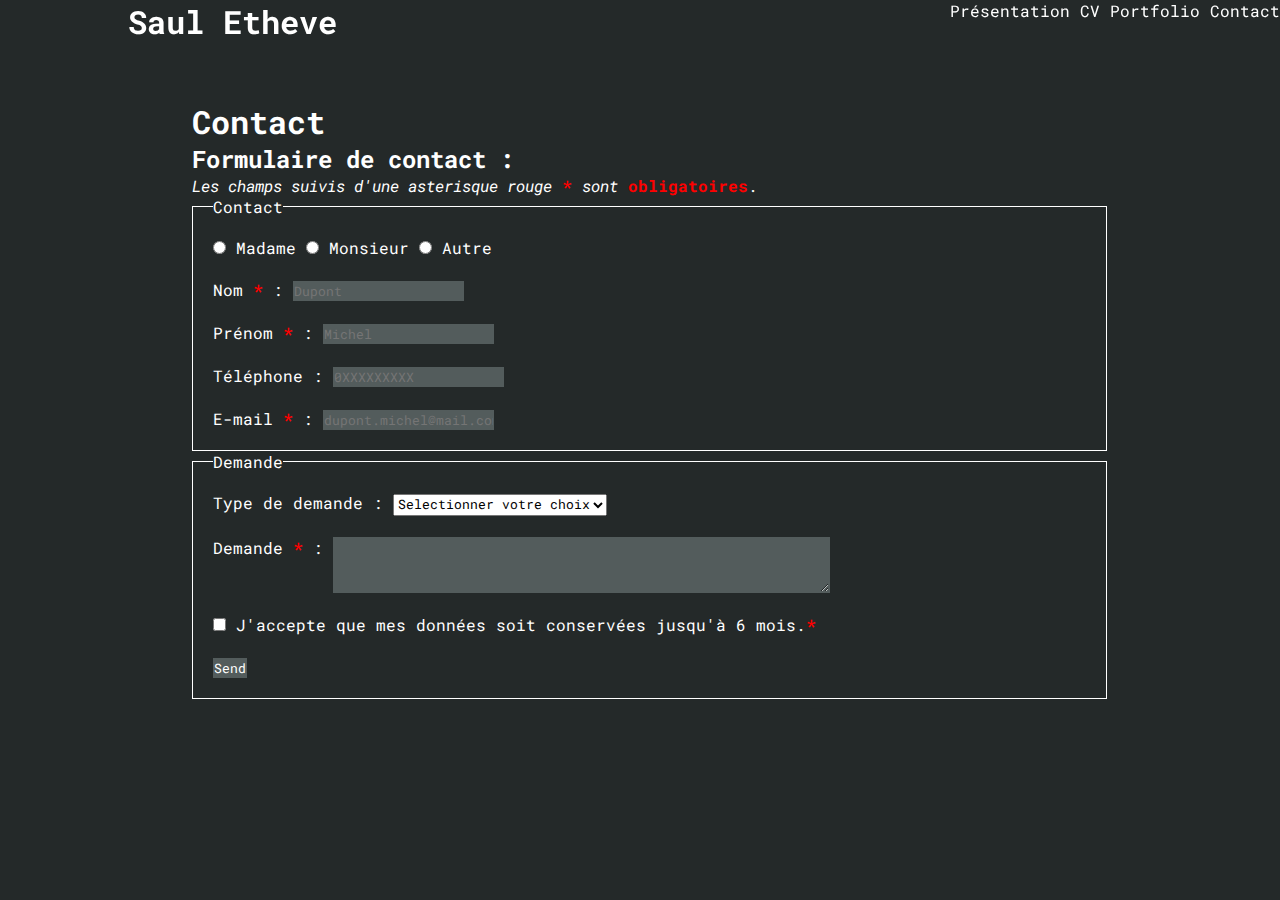
<file: contact.html>
<!DOCTYPE html>
<html lang="en">
<head>
    <meta charset="UTF-8">
    <meta http-equiv="X-UA-Compatible" content="IE=edge">
    <meta name="viewport" content="width=device-width, initial-scale=1.0">
    <link rel="stylesheet" href="style.css">
    <link href="https://fonts.googleapis.com/css2?family=Aleo&family=Lato:wght@300&family=Quicksand:wght@300&family=Roboto+Mono:wght@200&family=Ubuntu:wght@300&display=swap" rel="stylesheet"> 
    <link href="https://fonts.googleapis.com/css2?family=Aleo&family=Lato:wght@300&family=Quicksand:wght@300&family=Ubuntu:wght@300&display=swap" rel="stylesheet"> 
    <title>Contact</title>
</head>
<body>
    <div id="order_parent">

        <!-- Header / Black Row 1 -->
        <div class="header">
            <div class="subheader">
                <div class="logo">
                    <h1>Saul Etheve</h1>
                </div>
                <ul class="navigation">
                    <a href="index.html"><li class="nav">Présentation</li></a>
                    <a href="cv.html"><li class="nav">CV</li></a>
                    <a href="portfolio.html"><li class="nav">Portfolio</li></a>
                    <a href="contact.html"><li class="nav"><span>Contact</span></li></a>
                </ul>
            </div>
        </div>
        <h1>Contact</h1>
			<h2>Formulaire de contact :</h2>
			<form>
				<p><i>Les champs suivis d'une asterisque rouge</i> <em>*</em> <i>sont</i> <em>obligatoires</em>.</p>
				<fieldset>
					<legend>Contact</legend>
					<div>
						<label for="Madame"><input class="Civ" type="radio" required="" name="Civ" value="" > Madame </label>
						<label for="Monsieur"><input class="Civ" type="radio" required="" name="Civ" value="" > Monsieur </label>
						<label for="Autre"><input class="Civ" type="radio" required="" name="Civ" value="" > Autre </label>
					</div>
					<div>
						</br>
						<label  for="Nom"> Nom <em>*</em> :</label>
						<input id="Nom" type="text" placeholder="Dupont" required="Ce champs est obligatoire.">
					</div>
					<div>
						</br>
						<label  for="Prenom"> Prénom <em>*</em> :</label>
						<input id="Prenom" type="text" placeholder="Michel" required="Ce champs est obligatoire.">
					</div>
					<div>
						</br>
						<label  for="telephone"> Téléphone :</label>
						<input id="telephone" type="tel" placeholder="0XXXXXXXXX" pattern={0-9}(10)>
					</div>
					<div>
						</br>
						<label  for="email"> E-mail <em>*</em> :</label>
						<input id="email" type="email" placeholder="dupont.michel@mail.com" required="Ce champs est obligatoire.">
					</div>
				</fieldset>
				<fieldset>
					<legend>Demande</legend>
					<div>
						<label  for="nature"> Type de demande :</label>
						<select id="nature">
							<option value=" " name="choix" id="nature"> Selectionner votre choix</option>
							<option value="message" required="" name="demande_nat" id="nature">Message</option>
							<option value="tech_issue" required="" name="demande_nat" id="nature">Problème 	Technique</option>
							<option value="modif_issue" required="" name="demande_nat" id="nature">Demande de modification</option>
						</select>
					</div>
					<div>
					</br>
						<label  for="demande"> Demande <em>*</em> :</label>
						<textarea id="demande" type="text" required="Ce champs est obligatoire." rows="3" cols="60" maxlength="500" minlength="30"></textarea>
					</div>
					<div>
						</br>
						<label for="agreement"> <input class="agree" type="checkbox" required=""> J'accepte que mes données soit conservées jusqu'à 6 mois.<em>*</em></label>
					</div>
					<div>
						</br>
						<input id="validation" type="submit" name="Valider" value="Send">
					</div>
				</fieldset>

			</form>
</body>
</html>
</file>
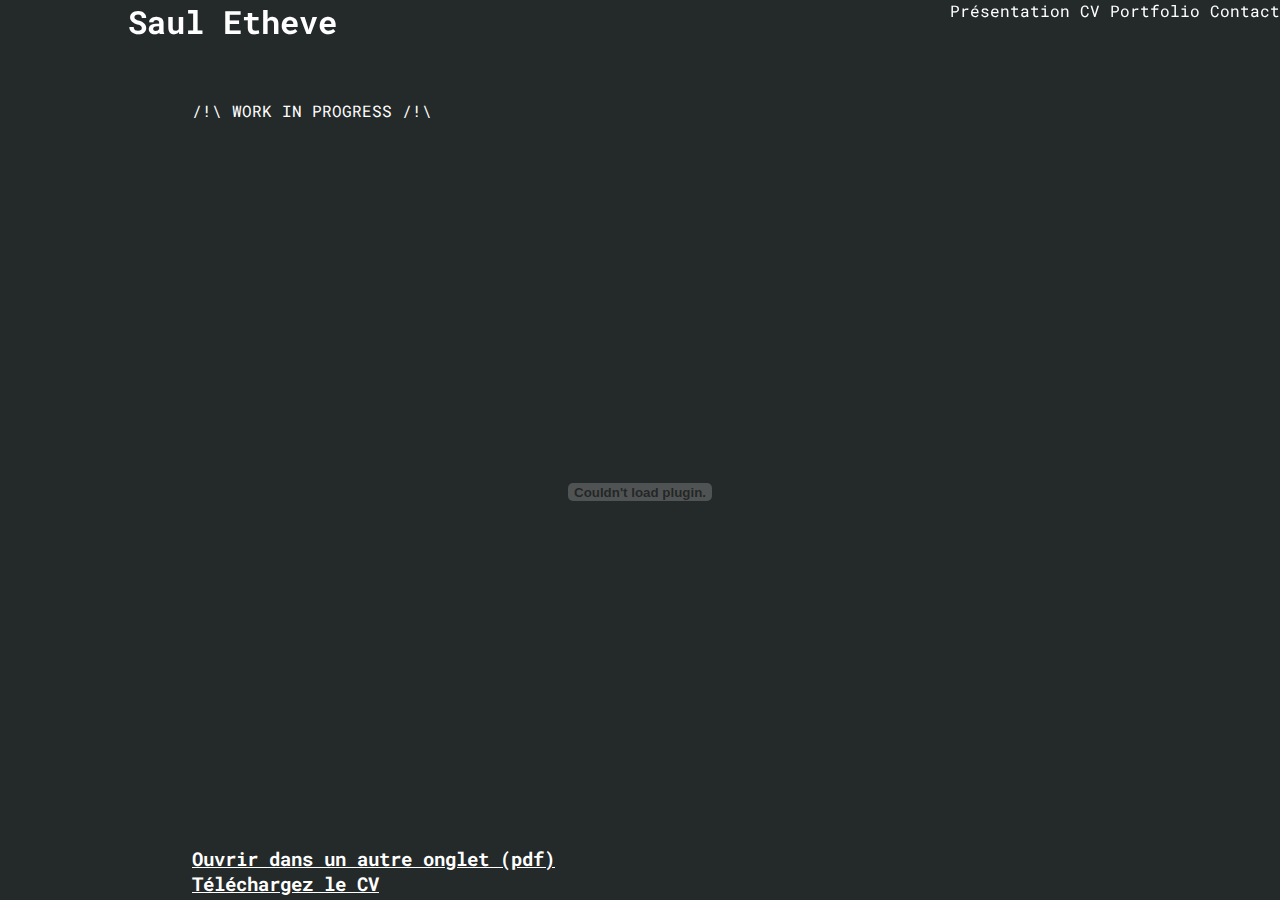
<file: cv.html>
<!DOCTYPE html>
<html lang="en">
<head>
    <meta charset="UTF-8">
    <meta http-equiv="X-UA-Compatible" content="IE=edge">
    <meta name="viewport" content="width=device-width, initial-scale=1.0">
    <link rel="stylesheet" href="style.css">
    <link href="https://fonts.googleapis.com/css2?family=Aleo&family=Lato:wght@300&family=Quicksand:wght@300&family=Roboto+Mono:wght@200&family=Ubuntu:wght@300&display=swap" rel="stylesheet"> 
    <link href="https://fonts.googleapis.com/css2?family=Aleo&family=Lato:wght@300&family=Quicksand:wght@300&family=Ubuntu:wght@300&display=swap" rel="stylesheet"> 
    <title>CV</title>
</head>
<body>
    <div id="order_parent">

        <!-- Header / Black Row 1 -->
        <div class="header">
            <div class="subheader">
                <div class="logo">
                    <h1>Saul Etheve</h1>
                </div>
                <ul class="navigation">
                    <a href="index.html"><li class="nav">Présentation</li></a>
                    <a href="cv.html"><li class="nav"><span>CV</span></li></a>
                    <a href="portfolio.html"><li class="nav">Portfolio</li></a>
                    <a href="contact.html"><li class="nav">Contact</li></a>
                </ul>
            </div>
        </div>
        <p>/!\ WORK IN PROGRESS /!\</p>
        </br>
        <embed src="cv_saul_etheve2022.pdf" width="100%" height="700" type="application/pdf">
        </br>
        <div class="dlbtn">
            <a href="cv_saul_etheve2022.pdf" target="_blank" class="dlbtn"><h3> Ouvrir dans un autre onglet (pdf) </h3></a>
        </div>
        <div class="dlbtn">
            <a href="cv_saul_etheve2022.pdf" download="cv_saul_etheve2022.pdf" ><h3> Téléchargez le CV </h3></a>
        </div>
        
</body>
</html>
</file>
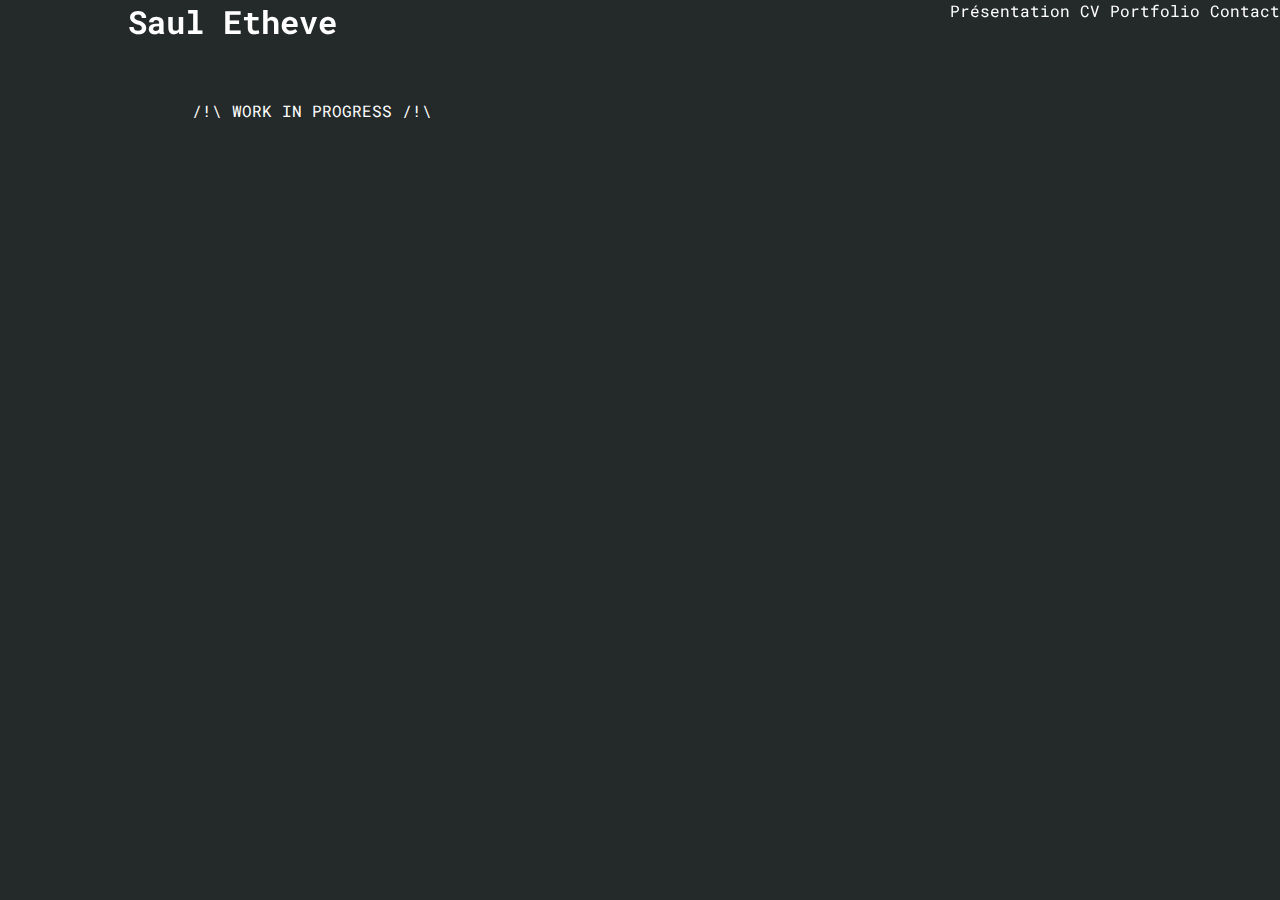
<file: portfolio.html>
<!DOCTYPE html>
<html lang="en">
<head>
    <meta charset="UTF-8">
    <meta http-equiv="X-UA-Compatible" content="IE=edge">
    <meta name="viewport" content="width=device-width, initial-scale=1.0">
    <link rel="stylesheet" href="style.css">
    <link href="https://fonts.googleapis.com/css2?family=Aleo&family=Lato:wght@300&family=Quicksand:wght@300&family=Roboto+Mono:wght@200&family=Ubuntu:wght@300&display=swap" rel="stylesheet"> 
    <link href="https://fonts.googleapis.com/css2?family=Aleo&family=Lato:wght@300&family=Quicksand:wght@300&family=Ubuntu:wght@300&display=swap" rel="stylesheet"> 
    <title>Portfolio</title>
</head>
<body>
    <div id="order_parent">

        <!-- Header / Black Row 1 -->
        <div class="header">
            <div class="subheader">
                <div class="logo">
                    <h1>Saul Etheve</h1>
                </div>
                <ul class="navigation">
                    <a href="index.html"><li class="nav">Présentation</li></a>
                    <a href="cv.html"><li class="nav">CV</li></a>
                    <a href="portfolio.html"><li class="nav"><span>Portfolio</span></li></a>
                    <a href="contact.html"><li class="nav">Contact</li></a>
                </ul>
            </div>
        </div>
        <p>/!\ WORK IN PROGRESS /!\</p>
</body>
</html>
</file>
<file: style.css>
*{
    color: rgb(255, 255, 255);
    font-family: roboto mono;
    text-decoration: none;
	margin: 0;
	padding: 0;
	/* list-style: none; */
}

body{
	background-color: #242929;
    margin-left: 15%;
    margin-right: 15%;
	padding-top: 100px;
}

.header{
	top: 0;
	width: 100%;
	height:  100px;
	position: fixed;
	margin-left: -10%;
}

.subheader{
	height: 100%;
	width: 90%;
	display: block;
	margin: 0 auto;
}

.logo{
    height: 100%;
    display: table-cell;
    float: left;
}

.logo h1{
    height: 100%;
    /* display: table-cell; */
    /* text-align: center; */
}

.navigation{
	float: right;
	height: 100%;
}

.navigation button{
	height: 100%;
	display: table;
	float: left;
	padding: 0 40px;
	border: none;
	background: none;
	font-size: 16px;
}

.navigation li{
	list-style: none;
	display: table-cell;
	vertical-align: middle;
	/* height: 100%; */
	color: white;
}

.nav:hover:first-child{
	/* background: white; */
	border : 1px solid white;
	/* color: black; */
    transition: 0.5s;
}

/* #t1{
    text-decoration: underline;
} */

#nature{
	color: #000000;
}

em {
	font-weight : bold;
	font-style : normal;
	color : red;
}

fieldset{
	border : 1px solid white;
	width : 97.4%;
	padding: 20px;
}

input{
	background-color : #535c5c;
	border : 1px solid #535c5c;
}

textarea{
	background-color : #535c5c;
	border : 1px solid #535c5c;
	vertical-align : top;
	resize : vertical;
}

.dlbtn{
	text-decoration: underline;
}

#exo3p1{
	margin: 15px;
	color: red;
	font-size: 30px;
}

#exo3p2{
	margin: 15px;
	color: green;
	font-size: 25px;
}

table{
	width: 900px;
	margin: auto;
	border: 1px solid #000000;
	border-radius: 3px;
	border-collapse: collapse;
	margin: 30px;
	background-color: #ffffff;
}

.rowtitle{
	text-align: left;
}

.tablebody {
	height: 40px;
}

th{
	border: 1px solid #000000;
	padding: 5px;
	color: #000000;
	font-family: sans-serif;
	font-size: 20px;
}

td{
	border: 1px solid #000000;
	padding: 5px;
	color: #000000;
	font-family: sans-serif;
}

#midi{
	background-color: #fcff5d;
	color: black;
}
</file>
